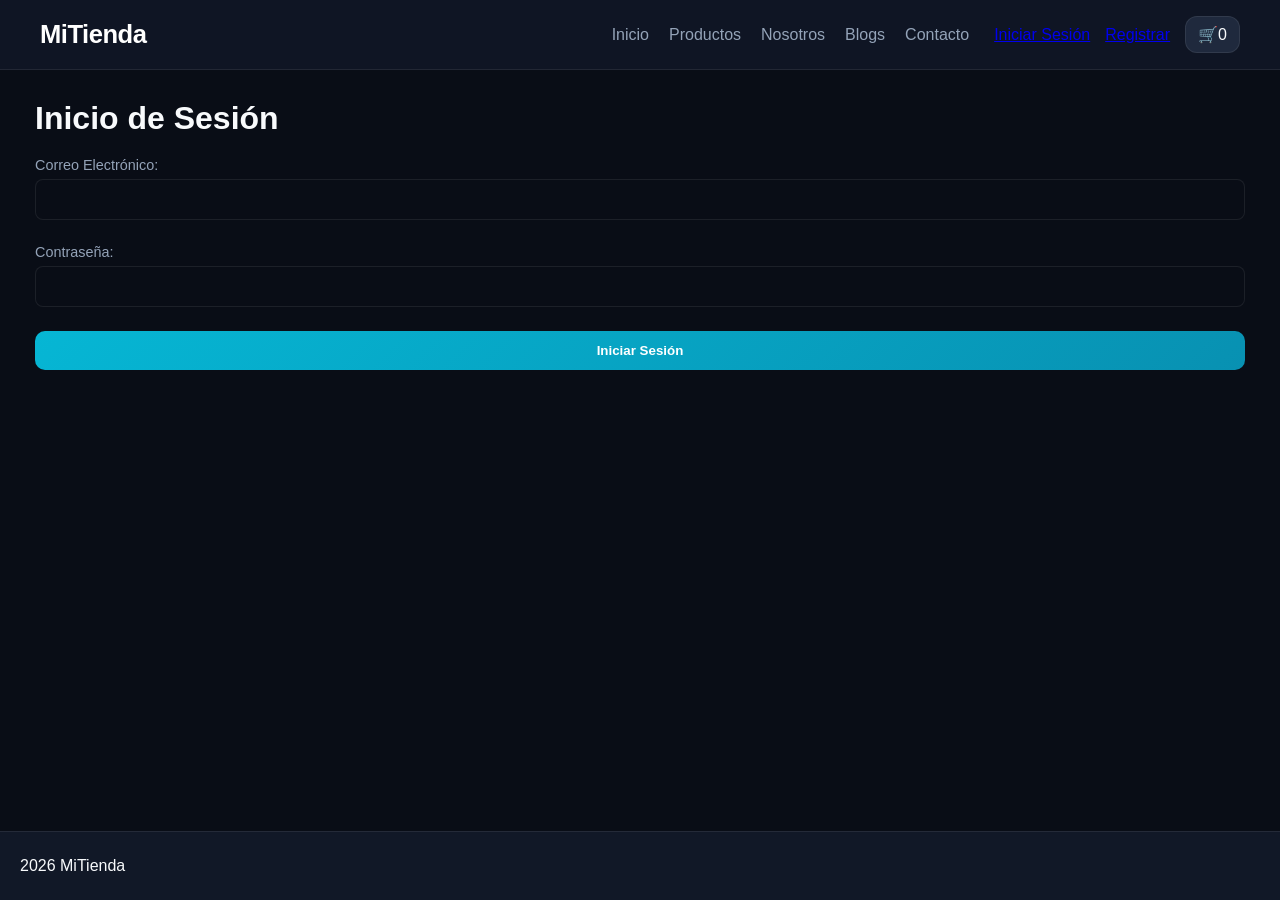
<file: Pagina Web/login.html>
<!DOCTYPE html>
<html lang="es">
<head>
    <meta charset="UTF-8">
    <meta name="viewport" content="width=device-width, initial-scale=1.0">
    <title>Iniciar Sesión - MiTienda</title>
    <link rel="stylesheet" href="styles.css">
</head>
<body>
    <header class="encabezado">
        <div class="contenedor-logo">
            <h1 class="logo">MiTienda</h1>
        </div>
        <nav class="navegacion-principal">
            <ul class="lista-enlaces">
                <li><a href="index.html">Inicio</a></li>
                <li><a href="#">Productos</a></li>
                <li><a href="#">Nosotros</a></li>
                <li><a href="#">Blogs</a></li>
                <li><a href="index.html#contacto">Contacto</a></li>
            </ul>
            <div class="contenedor-usuario">
                <a href="login.html">Iniciar Sesión</a>
                <a href="registro.html">Registrar</a>
                <div class="carrito-icono">
                    🛒 <span id="contador-carrito">0</span>
                </div>
            </div>
        </nav>
    </header>

    <main class="contenido-principal">
        <section class="seccion-contacto">
            <h2 class="titulo-seccion">Inicio de Sesión</h2>
            <form id="formulario-login" class="formulario" novalidate>
                
                <div class="grupo-control">
                    <label for="correo-login">Correo Electrónico:</label>
                    <input type="email" id="correo-login" class="entrada-datos" autocomplete="email">
                    <span class="mensaje-error" id="error-correo-login"></span>
                </div>

                <div class="grupo-control">
                    <label for="clave-login">Contraseña:</label>
                    <input type="password" id="clave-login" class="entrada-datos">
                    <span class="mensaje-error" id="error-clave-login"></span>
                </div>

                <button type="submit" class="boton-primario">Iniciar Sesión</button>
            </form>
        </section>
    </main>

    <footer class="pie-pagina">
        <p>2026 MiTienda</p>
    </footer>

    <script src="script.js"></script>
</body>
</html>
</file>
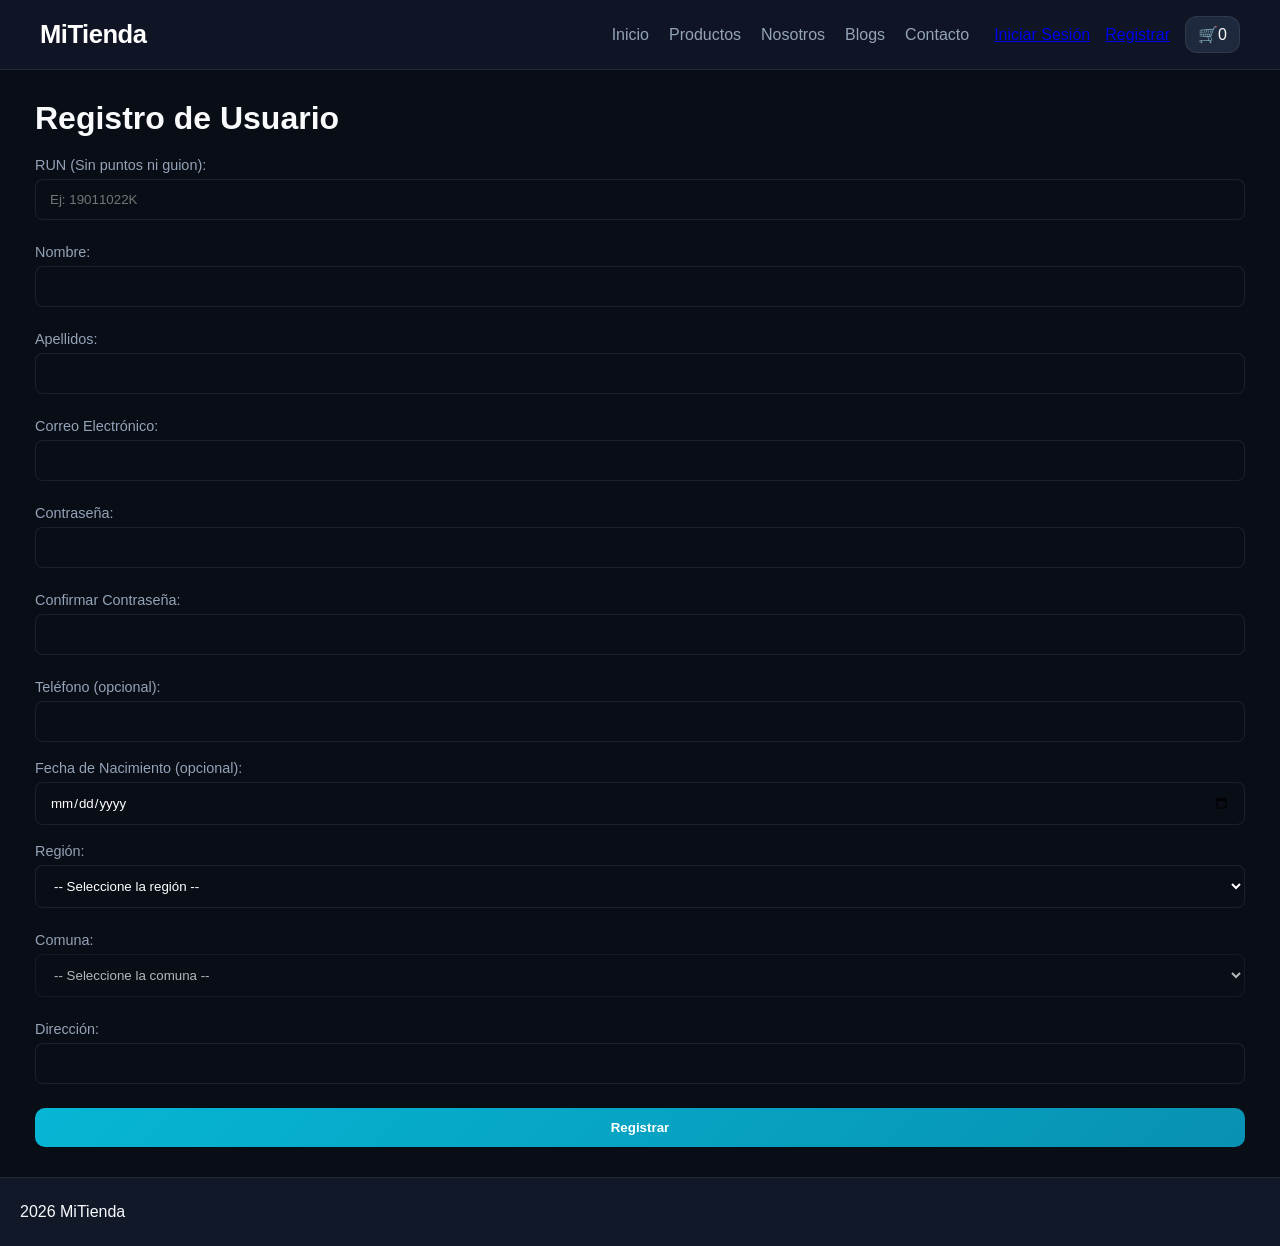
<file: Pagina Web/registro.html>
<!DOCTYPE html>
<html lang="es">
<head>
    <meta charset="UTF-8">
    <meta name="viewport" content="width=device-width, initial-scale=1.0">
    <title>Registro de Usuario - MiTienda</title>
    <link rel="stylesheet" href="styles.css">
</head>
<body>
    <header class="encabezado">
        <div class="contenedor-logo">
            <h1 class="logo">MiTienda</h1>
        </div>
        <nav class="navegacion-principal">
            <ul class="lista-enlaces">
                <li><a href="index.html">Inicio</a></li>
                <li><a href="#">Productos</a></li>
                <li><a href="#">Nosotros</a></li>
                <li><a href="#">Blogs</a></li>
                <li><a href="index.html#contacto">Contacto</a></li>
            </ul>
            <div class="contenedor-usuario">
                <a href="login.html">Iniciar Sesión</a>
                <a href="registro.html">Registrar</a>
                <div class="carrito-icono">
                    🛒 <span id="contador-carrito">0</span>
                </div>
            </div>
        </nav>
    </header>

    <main class="contenido-principal">
        <section class="seccion-contacto">
            <h2 class="titulo-seccion">Registro de Usuario</h2>
            <form id="formulario-registro" class="formulario" novalidate>
                
                <div class="grupo-control">
                    <label for="run">RUN (Sin puntos ni guion):</label>
                    <input type="text" id="run" class="entrada-datos" placeholder="Ej: 19011022K" autocomplete="off">
                    <span class="mensaje-error" id="error-run"></span>
                </div>

                <div class="grupo-control">
                    <label for="nombre-registro">Nombre:</label>
                    <input type="text" id="nombre-registro" class="entrada-datos" autocomplete="given-name">
                    <span class="mensaje-error" id="error-nombre-registro"></span>
                </div>

                <div class="grupo-control">
                    <label for="apellidos">Apellidos:</label>
                    <input type="text" id="apellidos" class="entrada-datos" autocomplete="family-name">
                    <span class="mensaje-error" id="error-apellidos"></span>
                </div>

                <div class="grupo-control">
                    <label for="correo-registro">Correo Electrónico:</label>
                    <input type="email" id="correo-registro" class="entrada-datos" autocomplete="email">
                    <span class="mensaje-error" id="error-correo-registro"></span>
                </div>

                <div class="grupo-control">
                    <label for="clave-registro">Contraseña:</label>
                    <input type="password" id="clave-registro" class="entrada-datos">
                    <span class="mensaje-error" id="error-clave-registro"></span>
                </div>

                <div class="grupo-control">
                    <label for="clave-confirmar">Confirmar Contraseña:</label>
                    <input type="password" id="clave-confirmar" class="entrada-datos">
                    <span class="mensaje-error" id="error-clave-confirmar"></span>
                </div>

                <div class="grupo-control">
                    <label for="telefono">Teléfono (opcional):</label>
                    <input type="tel" id="telefono" class="entrada-datos" autocomplete="tel">
                </div>

                <div class="grupo-control">
                    <label for="fecha-nacimiento">Fecha de Nacimiento (opcional):</label>
                    <input type="date" id="fecha-nacimiento" class="entrada-datos">
                </div>

                <div class="grupo-control">
                    <label for="region">Región:</label>
                    <select id="region" class="entrada-datos">
                        <option value="">-- Seleccione la región --</option>
                    </select>
                    <span class="mensaje-error" id="error-region"></span>
                </div>

                <div class="grupo-control">
                    <label for="comuna">Comuna:</label>
                    <select id="comuna" class="entrada-datos" disabled>
                        <option value="">-- Seleccione la comuna --</option>
                    </select>
                    <span class="mensaje-error" id="error-comuna"></span>
                </div>

                <div class="grupo-control">
                    <label for="direccion">Dirección:</label>
                    <input type="text" id="direccion" class="entrada-datos" autocomplete="street-address">
                    <span class="mensaje-error" id="error-direccion"></span>
                </div>

                <button type="submit" class="boton-primario">Registrar</button>
            </form>
        </section>
    </main>

    <footer class="pie-pagina">
        <p>2026 MiTienda</p>
    </footer>

    <script src="script.js"></script>
</body>
</html>
</file>
<file: Pagina Web/styles.css>
:root {
    --bg-principal: #090d16;
    --bg-superficie: #111827;
    --bg-tarjeta: #1f293d;
    --bg-tarjeta-hover: #28354f;
    --borde-color: rgba(255, 255, 255, 0.08);
    
    --accent-cyan: #06b6d4;
    --accent-cyan-hover: #0891b2;
    --accent-purple: #8b5cf6;
    --accent-orange: #f97316;
    
    --texto-principal: #f8fafc;
    --texto-secundario: #94a3b8;
    --texto-error: #f87171;
    --texto-exito: #4ade80;

    --fuente-titulo: 'Space Grotesk', sans-serif;
    --fuente-cuerpo: 'Outfit', sans-serif;
    --sombra-glow: 0 0 25px rgba(6, 182, 212, 0.25);
}

* {
    box-sizing: border-box;
    margin: 0;
    padding: 0;
    font-family: var(--fuente-cuerpo);
}

body {
    background-color: var(--bg-principal);
    color: var(--texto-principal);
    display: flex;
    flex-direction: column;
    min-height: 100vh;
    overflow-x: hidden;
}

/* UTILIDADES Y TEXTO GRADIENTE */
.texto-gradiente {
    background: linear-gradient(135deg, var(--accent-cyan), var(--accent-purple));
    -webkit-background-clip: text;
    -webkit-text-fill-color: transparent;
}

.text-center { text-align: center; }
.margin-bottom { margin-bottom: 30px; }

/* VISIBILIDAD DE VISTAS (SPA) */
.vista {
    display: none;
}

.vista.activa {
    display: block;
    animation: fadeIn 0.35s cubic-bezier(0.16, 1, 0.3, 1);
}

@keyframes fadeIn {
    from { opacity: 0; transform: translateY(12px); }
    to { opacity: 1; transform: translateY(0); }
}

/* ENCABEZADO GLASSMORPHISM */
.encabezado {
    background: rgba(17, 24, 39, 0.85);
    backdrop-filter: blur(16px);
    -webkit-backdrop-filter: blur(16px);
    border-bottom: 1px solid var(--borde-color);
    padding: 1rem 2.5rem;
    display: flex;
    justify-content: space-between;
    align-items: center;
    position: sticky;
    top: 0;
    z-index: 1000;
}

.contenedor-logo {
    display: flex;
    align-items: center;
    gap: 8px;
    cursor: pointer;
}

.logo-icono {
    font-size: 1.5rem;
}

.logo {
    font-family: var(--fuente-titulo);
    font-size: 1.6rem;
    letter-spacing: -0.5px;
    color: white;
}

.logo-accent {
    color: var(--accent-cyan);
}

.navegacion-principal {
    display: flex;
    align-items: center;
    gap: 25px;
}

.lista-enlaces {
    display: flex;
    list-style: none;
    gap: 20px;
    align-items: center;
}

.lista-enlaces a {
    color: var(--texto-secundario);
    text-decoration: none;
    font-weight: 500;
    transition: color 0.2s;
}

.lista-enlaces a:hover {
    color: var(--accent-cyan);
}

.enlace-admin {
    color: var(--accent-orange) !important;
    font-weight: 700 !important;
}

.contenedor-usuario {
    display: flex;
    align-items: center;
    gap: 15px;
}

.badge-user {
    background: rgba(139, 92, 246, 0.2);
    border: 1px solid var(--accent-purple);
    color: #c084fc;
    padding: 4px 10px;
    border-radius: 12px;
    font-size: 0.8rem;
    font-weight: 600;
}

.btn-link {
    background: transparent;
    border: none;
    color: var(--texto-principal);
    cursor: pointer;
    font-size: 0.95rem;
    font-weight: 500;
}

.btn-destacado {
    background: linear-gradient(135deg, var(--accent-cyan), var(--accent-purple));
    border: none;
    color: white;
    padding: 8px 16px;
    border-radius: 20px;
    font-weight: 600;
    cursor: pointer;
    transition: transform 0.2s, box-shadow 0.2s;
}

.btn-destacado:hover {
    transform: translateY(-2px);
    box-shadow: var(--sombra-glow);
}

.btn-secundario-sm {
    background: transparent;
    border: 1px solid var(--borde-color);
    color: var(--texto-secundario);
    padding: 4px 10px;
    border-radius: 8px;
    cursor: pointer;
    font-size: 0.8rem;
}

.btn-secundario-sm:hover {
    background: rgba(255,255,255,0.05);
    color: white;
}

.carrito-icono {
    position: relative;
    background: var(--bg-tarjeta);
    border: 1px solid var(--borde-color);
    padding: 8px 12px;
    border-radius: 12px;
    cursor: pointer;
    display: flex;
    align-items: center;
}

.badge-carrito {
    background: var(--accent-orange);
    color: white;
    font-size: 0.75rem;
    font-weight: 700;
    padding: 2px 6px;
    border-radius: 10px;
    margin-left: 6px;
}

/* HERO BANNER */
.contenido-principal {
    flex: 1;
    max-width: 1250px;
    width: 100%;
    margin: 0 auto;
    padding: 30px 20px;
}

.hero-banner {
    display: grid;
    grid-template-columns: 1fr 1fr;
    gap: 40px;
    align-items: center;
    background: radial-gradient(circle at top left, rgba(6, 182, 212, 0.15), transparent 60%);
    border: 1px solid var(--borde-color);
    border-radius: 20px;
    padding: 50px;
    margin-bottom: 50px;
}

.tag-badge {
    display: inline-block;
    background: rgba(6, 182, 212, 0.15);
    color: var(--accent-cyan);
    padding: 4px 12px;
    border-radius: 20px;
    font-size: 0.8rem;
    font-weight: 700;
    letter-spacing: 1px;
    margin-bottom: 15px;
}

.hero-content h2 {
    font-family: var(--fuente-titulo);
    font-size: 2.8rem;
    line-height: 1.1;
    margin-bottom: 15px;
}

.hero-content p {
    color: var(--texto-secundario);
    font-size: 1.1rem;
    margin-bottom: 25px;
}

.hero-image-wrapper img {
    width: 100%;
    border-radius: 16px;
    border: 1px solid var(--borde-color);
    box-shadow: 0 20px 40px rgba(0,0,0,0.5);
}

/* CATALOGO DE PRODUCTOS E INTERACCIÓN */
.encabezado-seccion {
    margin-bottom: 30px;
}

.titulo-seccion {
    font-family: var(--fuente-titulo);
    font-size: 2rem;
}

.subtitulo-seccion {
    color: var(--texto-secundario);
}

.cuadricula-productos {
    display: grid;
    grid-template-columns: repeat(auto-fill, minmax(260px, 1fr));
    gap: 25px;
}

.tarjeta-producto {
    background: var(--bg-superficie);
    border: 1px solid var(--borde-color);
    border-radius: 16px;
    padding: 16px;
    display: flex;
    flex-direction: column;
    justify-content: space-between;
    cursor: pointer;
    transition: transform 0.25s, border-color 0.25s, box-shadow 0.25s;
    position: relative;
    overflow: hidden;
}

.tarjeta-producto:hover {
    transform: translateY(-6px);
    border-color: var(--accent-cyan);
    box-shadow: var(--sombra-glow);
}

.badge-hover-click {
    position: absolute;
    top: 25px;
    right: 25px;
    background: rgba(6, 182, 212, 0.9);
    color: white;
    font-size: 0.7rem;
    font-weight: 700;
    padding: 4px 8px;
    border-radius: 6px;
    opacity: 0;
    transition: opacity 0.2s;
}

.tarjeta-producto:hover .badge-hover-click {
    opacity: 1;
}

.tarjeta-producto img {
    width: 100%;
    height: 200px;
    object-fit: cover;
    border-radius: 12px;
    margin-bottom: 15px;
}

.nombre-producto {
    font-size: 1.1rem;
    font-weight: 600;
    margin-bottom: 8px;
}

.precio-producto {
    font-size: 1.3rem;
    font-weight: 700;
    color: var(--accent-cyan);
    margin-bottom: 15px;
}

.boton-primario {
    background: linear-gradient(135deg, var(--accent-cyan), var(--accent-cyan-hover));
    color: white;
    border: none;
    padding: 12px 20px;
    border-radius: 10px;
    font-weight: 600;
    cursor: pointer;
    transition: opacity 0.2s, transform 0.1s;
}

.boton-primario:hover {
    opacity: 0.92;
}

.boton-primario:active {
    transform: scale(0.98);
}

.ancho-completo { width: 100%; }

/* FORMULARIOS Y SUGERENCIAS SPAN DINÁMICAS */
.contenedor-formulario-centrado {
    margin: 0 auto;
    max-width: 650px;
}

.tarjeta-glass-form {
    background: var(--bg-superficie);
    border: 1px solid var(--borde-color);
    border-radius: 20px;
    padding: 35px;
}

.formulario {
    display: flex;
    flex-direction: column;
    gap: 18px;
    margin-top: 20px;
}

.grid-2-col {
    display: grid;
    grid-template-columns: 1fr 1fr;
    gap: 15px;
}

.span-2 { grid-column: span 2; }

.grupo-control {
    display: flex;
    flex-direction: column;
    gap: 6px;
}

.grupo-control label {
    font-size: 0.9rem;
    color: var(--texto-secundario);
}

.entrada-datos {
    background: var(--bg-principal);
    border: 1px solid var(--borde-color);
    color: white;
    padding: 12px 14px;
    border-radius: 8px;
    outline: none;
    transition: border-color 0.2s, background-color 0.2s;
}

.entrada-datos:focus {
    border-color: var(--accent-cyan);
}

/* Sugerencias SPAN dinámicas */
.sugerencia-span {
    font-size: 0.8rem;
    color: var(--texto-secundario);
    transition: color 0.2s;
    margin-top: 2px;
}

.sugerencia-span.error {
    color: var(--texto-error);
    font-weight: 500;
}

.sugerencia-span.exito {
    color: var(--texto-exito);
    font-weight: 500;
}

.entrada-datos.input-error {
    border-color: var(--texto-error) !important;
}

.entrada-datos.input-exito {
    border-color: var(--texto-exito) !important;
}

/* TABLAS Y ADMIN */
.contenedor-tabla {
    overflow-x: auto;
    margin-top: 15px;
}

.tabla-custom {
    width: 100%;
    border-collapse: collapse;
    text-align: left;
}

.tabla-custom th, .tabla-custom td {
    padding: 14px 16px;
    border-bottom: 1px solid var(--borde-color);
}

.tabla-custom th {
    background: var(--bg-tarjeta);
    color: var(--texto-secundario);
    font-weight: 600;
}

.btn-eliminar {
    background: rgba(239, 68, 68, 0.15);
    color: var(--texto-error);
    border: 1px solid var(--texto-error);
    padding: 6px 12px;
    border-radius: 6px;
    cursor: pointer;
}

.btn-eliminar:hover {
    background: var(--texto-error);
    color: white;
}

/* RESUMEN CHECKOUT */
.resumen-checkout {
    margin-top: 25px;
    padding-top: 20px;
    border-top: 1px solid var(--borde-color);
    display: flex;
    justify-content: space-between;
    align-items: center;
}

.monto-destacado {
    font-size: 1.6rem;
    color: var(--accent-cyan);
}

.acciones-checkout {
    display: flex;
    gap: 15px;
}

.btn-secundario {
    background: transparent;
    border: 1px solid var(--borde-color);
    color: var(--texto-secundario);
    padding: 10px 18px;
    border-radius: 8px;
    cursor: pointer;
}

/* MODAL INTERACTIVO DE DETALLE DE PRODUCTO */
.modal-backdrop {
    display: none;
    position: fixed;
    top: 0;
    left: 0;
    width: 100vw;
    height: 100vh;
    background: rgba(9, 13, 22, 0.85);
    backdrop-filter: blur(8px);
    z-index: 2000;
    justify-content: center;
    align-items: center;
    padding: 20px;
}

.modal-backdrop.activo {
    display: flex;
    animation: fadeIn 0.25s ease-out;
}

.modal-contenedor {
    background: var(--bg-superficie);
    border: 1px solid var(--borde-color);
    border-radius: 20px;
    max-width: 750px;
    width: 100%;
    position: relative;
    padding: 30px;
    box-shadow: 0 25px 50px rgba(0,0,0,0.5);
}

.modal-cerrar {
    position: absolute;
    top: 20px;
    right: 20px;
    background: var(--bg-tarjeta);
    border: 1px solid var(--borde-color);
    color: var(--texto-secundario);
    width: 36px;
    height: 36px;
    border-radius: 50%;
    cursor: pointer;
    font-size: 1.1rem;
}

.modal-body {
    display: grid;
    grid-template-columns: 1fr 1fr;
    gap: 30px;
    align-items: center;
}

.modal-imagen-box img {
    width: 100%;
    height: 260px;
    object-fit: cover;
    border-radius: 12px;
    border: 1px solid var(--borde-color);
}

.modal-info-box h3 {
    font-family: var(--fuente-titulo);
    font-size: 1.6rem;
    margin-top: 5px;
    margin-bottom: 8px;
}

.modal-especificaciones {
    font-size: 0.9rem;
    color: var(--texto-secundario);
    display: flex;
    flex-direction: column;
    gap: 6px;
    margin: 15px 0;
}

.control-cantidad-modal {
    display: flex;
    align-items: center;
    gap: 12px;
    margin-top: 6px;
}

.control-cantidad-modal button {
    background: var(--bg-tarjeta);
    border: 1px solid var(--borde-color);
    color: white;
    width: 32px;
    height: 32px;
    border-radius: 6px;
    cursor: pointer;
    font-size: 1.1rem;
}

/* FOOTER */
.pie-pagina {
    background: var(--bg-superficie);
    border-top: 1px solid var(--borde-color);
    padding: 25px 20px;
    margin-top: auto;
}

.footer-content {
    max-width: 1250px;
    margin: 0 auto;
    display: flex;
    justify-content: space-between;
    align-items: center;
}

.footer-brand p, .copyright {
    color: var(--texto-secundario);
    font-size: 0.85rem;
}

@media (max-width: 768px) {
    .hero-banner { grid-template-columns: 1fr; }
    .grid-2-col, .modal-body { grid-template-columns: 1fr; }
    .span-2 { grid-column: span 1; }
    .encabezado { flex-direction: column; gap: 15px; }
}
</file>
